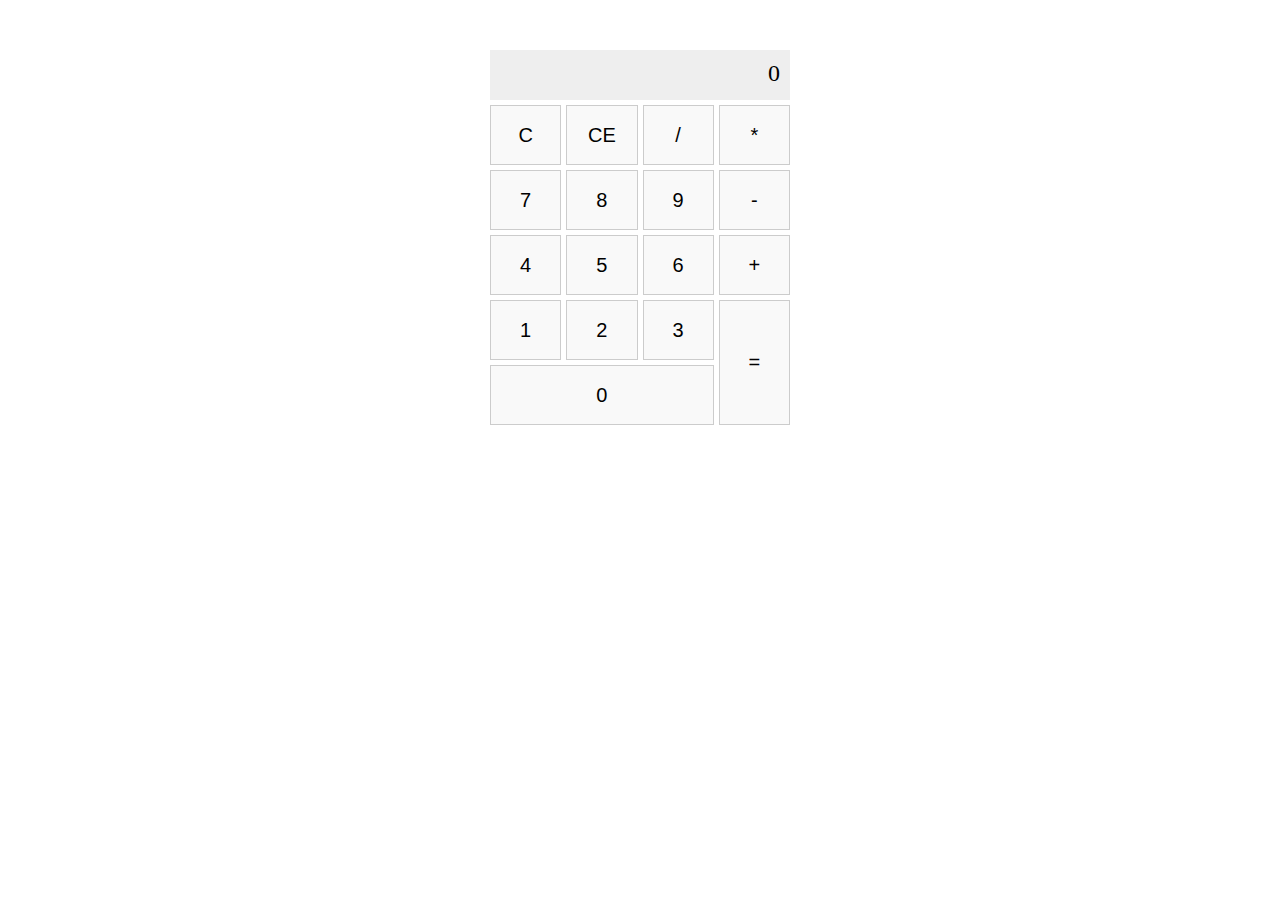
<file: Калькулятор/index.html>
<!DOCTYPE html>
<html>
<head>
    <title>Калькулятор</title>
    <link rel="stylesheet" href="style.css">
</head>
<body>
    <div id="calc">
        <div id="display">0</div>
        <button class="btn" onclick="clearAll()">C</button>
        <button class="btn" onclick="clearLast()">CE</button>
        <button class="btn" onclick="input('/')">/</button>
        <button class="btn" onclick="input('*')">*</button>
        <button class="btn" onclick="input('7')">7</button>
        <button class="btn" onclick="input('8')">8</button>
        <button class="btn" onclick="input('9')">9</button>
        <button class="btn" onclick="input('-')">-</button>
        <button class="btn" onclick="input('4')">4</button>
        <button class="btn" onclick="input('5')">5</button>
        <button class="btn" onclick="input('6')">6</button>
        <button class="btn" onclick="input('+')">+</button>
        <button class="btn" onclick="input('1')">1</button>
        <button class="btn" onclick="input('2')">2</button>
        <button class="btn" onclick="input('3')">3</button>
        <button class="btn big" onclick="calculate()">=</button>
        <button class="btn" onclick="input('0')" style="grid-column: span 3;">0</button>
    </div>
    <script src="script.js"></script>
</body>
</html>
</file>
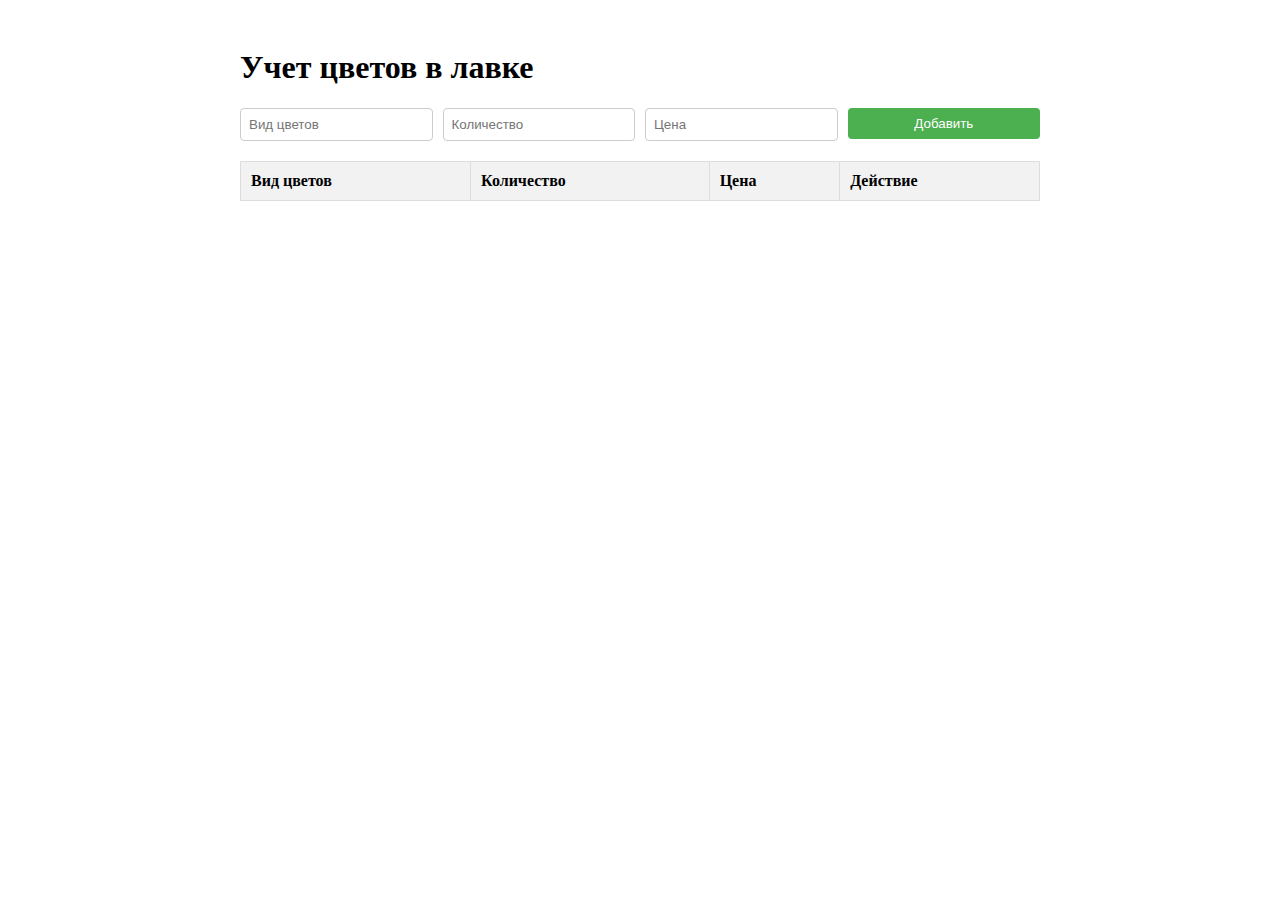
<file: Таблица цветов/index.html>
<!DOCTYPE html>
<html>
<head>
    <title>Учет цветов</title>
    <link rel="stylesheet" href="style.css">
</head>
<body>
    <div class="container">
        <h1>Учет цветов в лавке</h1>
        
        <form id="form">
            <div class="form-group">
                <input type="text" id="name" placeholder="Вид цветов" required>
            </div>
            <div class="form-group">
                <input type="number" id="count" placeholder="Количество" required>
            </div>
            <div class="form-group">
                <input type="number" id="price" placeholder="Цена" step="0.01" required>
            </div>
            <div class="form-group">
                <button type="submit">Добавить</button>
            </div>
        </form>
        
        <table>
            <thead>
                <tr>
                    <th>Вид цветов</th>
                    <th>Количество</th>
                    <th>Цена</th>
                    <th>Действие</th>
                </tr>
            </thead>
            <tbody id="table-body">
            </tbody>
        </table>
    </div>
    <script src="script.js"></script>
</body>
</html>
</file>
<file: Калькулятор/style.css>
#calc {
    width: 300px;
    margin: 50px auto;
    display: grid;
    grid-template-columns: repeat(4, 1fr);
    gap: 5px;
}

#display {
    grid-column: span 4;
    height: 50px;
    background: #eee;
    text-align: right;
    font-size: 24px;
    padding: 10px;
    box-sizing: border-box;
}

.btn {
    height: 60px;
    font-size: 20px;
    border: 1px solid #ccc;
    background: #f9f9f9;
    cursor: pointer;
}

.btn.big {
    grid-row: span 2;
    height: auto;
}
</file>
<file: Таблица цветов/style.css>
.container {
    width: 800px;
    margin: 0 auto;
    padding: 20px;
}

#form {
    display: flex;
    gap: 10px;
    margin-bottom: 20px;
}

.form-group {
    flex: 1;
}

#form input {
    padding: 8px;
    border: 1px solid #ccc;
    border-radius: 4px;
    width: 100%;
    box-sizing: border-box;
}

#form button {
    padding: 8px 15px;
    background: #4CAF50;
    color: white;
    border: none;
    border-radius: 4px;
    cursor: pointer;
    width: 100%;
}

table {
    width: 100%;
    border-collapse: collapse;
}

th, td {
    padding: 10px;
    border: 1px solid #ddd;
    text-align: left;
}

th {
    background-color: #f2f2f2;
}

.delete-btn, .edit-btn {
    background: #f44336;
    color: white;
    border: none;
    padding: 5px 10px;
    border-radius: 3px;
    cursor: pointer;
    margin-right: 5px;
}

.edit-btn {
    background: #2196F3;
}

.edit-form input {
    width: 100%;
    padding: 5px;
    margin-bottom: 5px;
    box-sizing: border-box;
}
</file>
